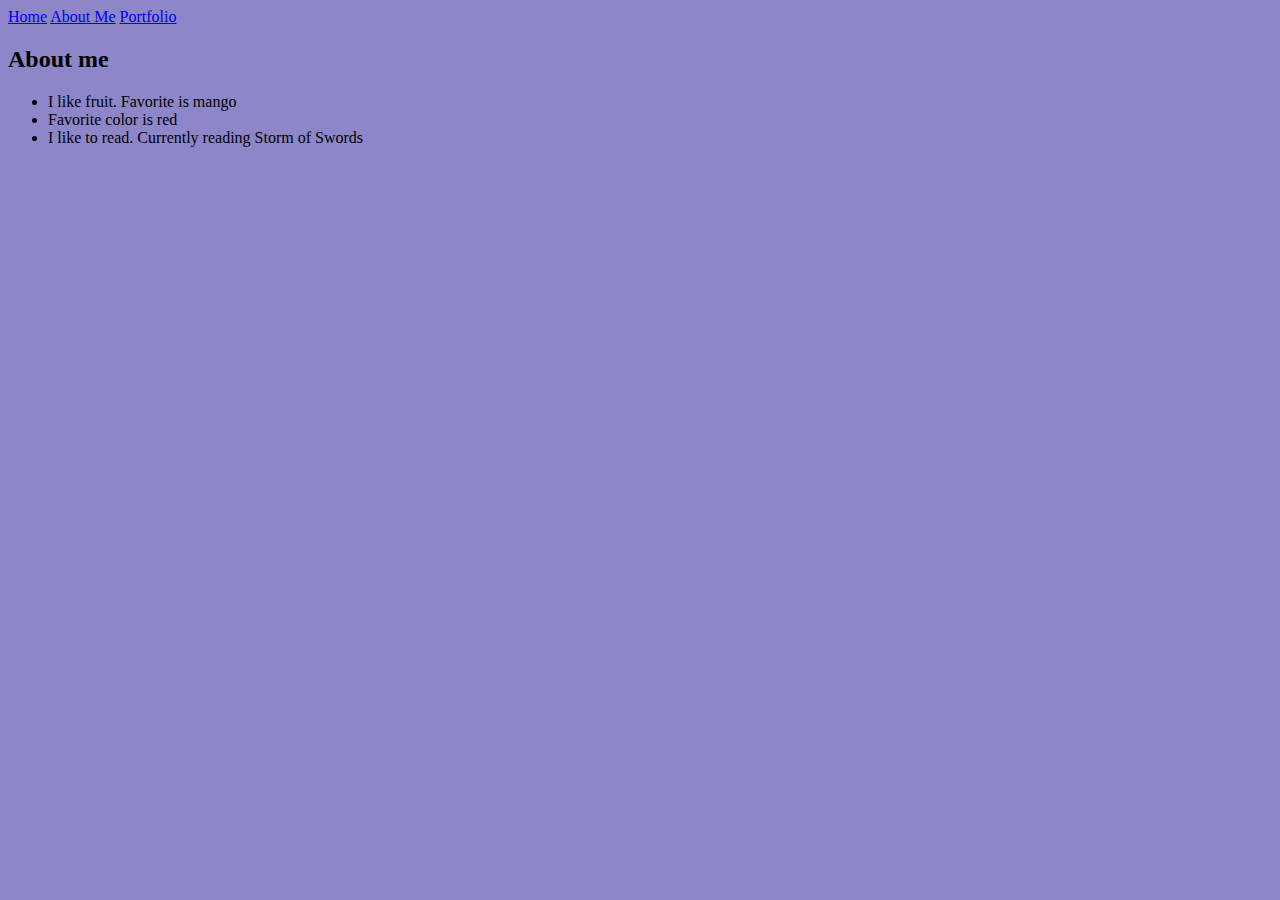
<file: about.html>
<!DOCTYPE html>
<html lang="en">
<head>
   
    <link rel="stylesheet" href="style.css">
    <title>aboutMe</title>
</head>
<body>
    <a href="./index.html">Home</a>
    <a href="./about.html">About Me</a>
    <a href="./portfolio.html">Portfolio</a>

    <div class="about-me">
        <h2>About me</h2>
        <ul>
            <li>I like fruit. Favorite is mango</li>
            <li>Favorite color is red</li>
            <li>I like to read. Currently reading Storm of Swords</li>
            </ul>
       </div>

   
</body>
</html>
</file>
<file: style.css>
body{
    background-color: #8d86c9;
}


  header {
    background-color: #cac4ce; 
    text-align: center;
    color: #f7ece1;
    font-family: Courier New, monospace;
    
}
 
h1{
    text-align: center;
}

h3{
    text-align: center;
    font-size: large;
    font-family: Impact, Haettenschweiler, 'Arial Narrow Bold', sans-serif;
}
.pokemon{
    text-align: center;
}
portfolio.images{
    text-align: center;
}
</file>
